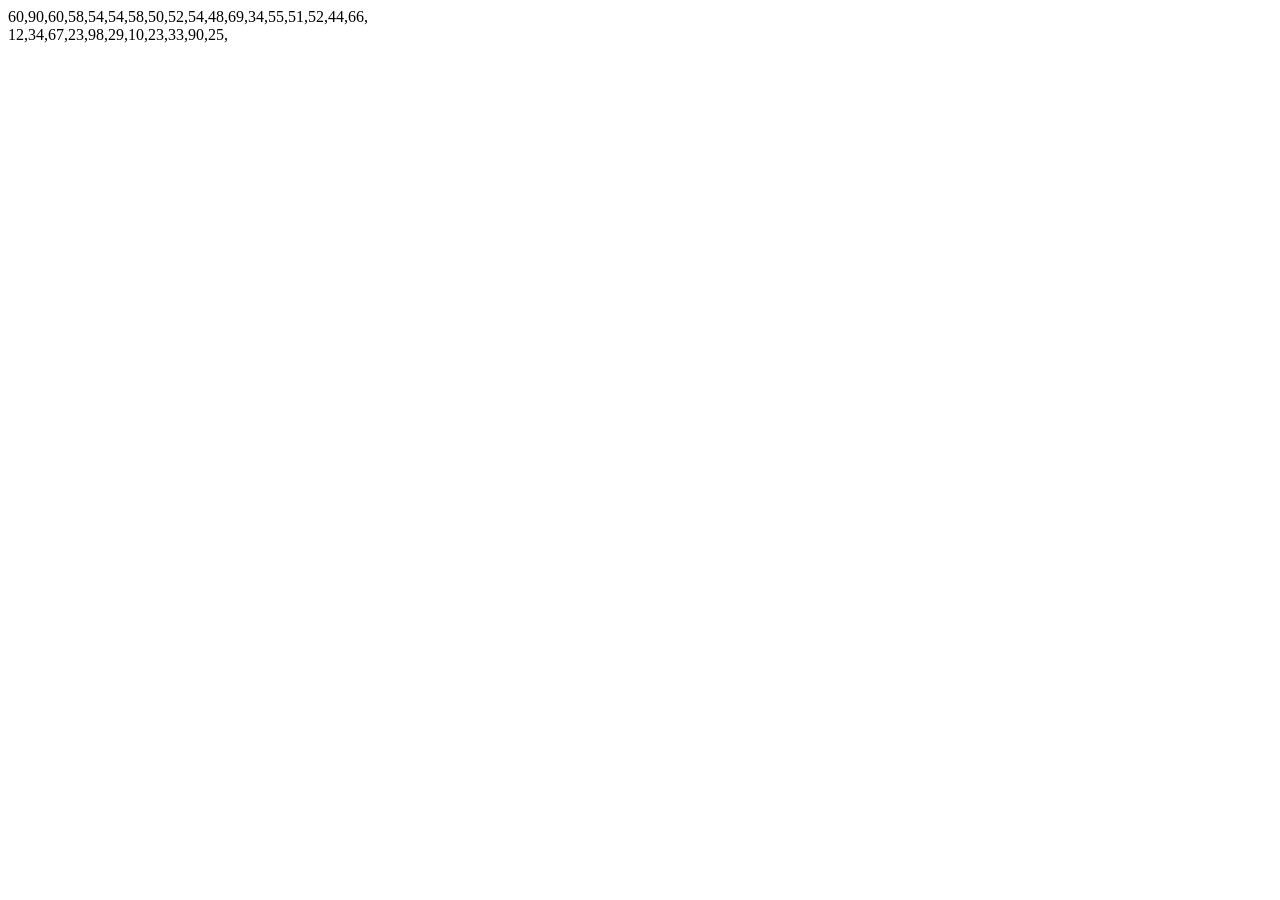
<file: index.html>
<!doctype html>
<html>
  <head>
    <title>array</title>
    <meta charset = "utf-8">
  </head>
  <body>
    <script>
      var arr1 = [60, 90, 60, 58, 54, 54, 58, 50, 52,
                    54, 48, 69, 34, 55, 51, 52, 44, 66];

      var arr2 =[12, 34, 67, 23, 98, 29, 10, 23, 33, 90, 25];

      function showArray(arr){  // 数组遍历
        for (var i = 0; i < arr.length ; i++ ){
          document.write(arr[i] + ",");
        }

        // var n = 0;
        // while ( n < arr.length){
        //   document.write(arr[n] + ',');
        //   n++;
        // }
      }

      showArray(arr1);
      document.write("<br>")
      showArray(arr2);
    </script>
  </body>
</html>
</file>
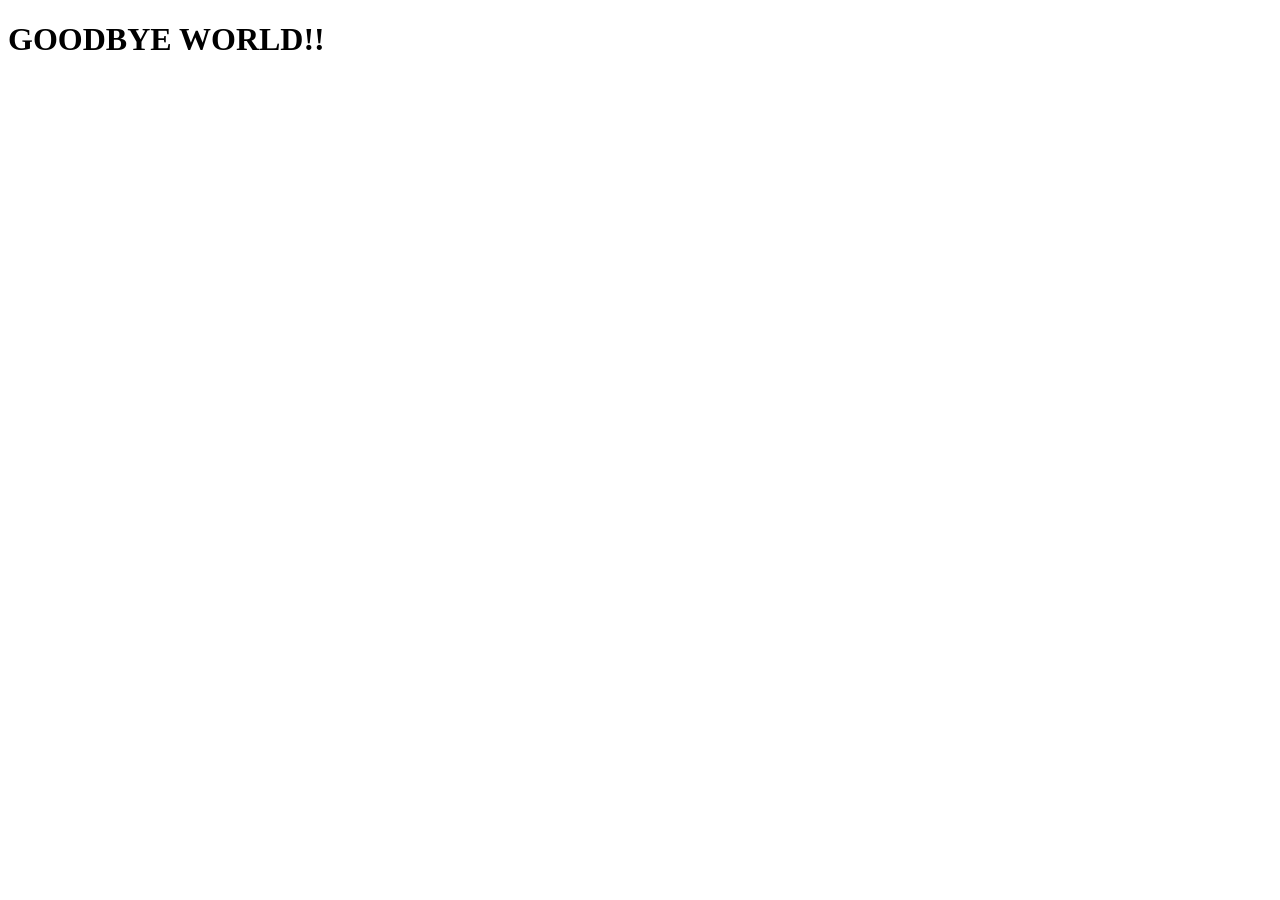
<file: Mod.html>
<!DOCTYPE html>
<html lang="en">
<head>
  <meta charset="UTF-8">
  <meta http-equiv="X-UA-Compatible" content="ie=edge">
  <title>Document</title>
  <script>
    function init() {
      var obj = document.getElementById("title");
      alert(obj.innerHTML);
      obj.innerHTML = "GOODBYE WORLD!!";
    }
    window.onload = init;
    </script>
<body>
  <h1 id ="title">hello world!</h1>
</body>
</head>
</html>
</file>
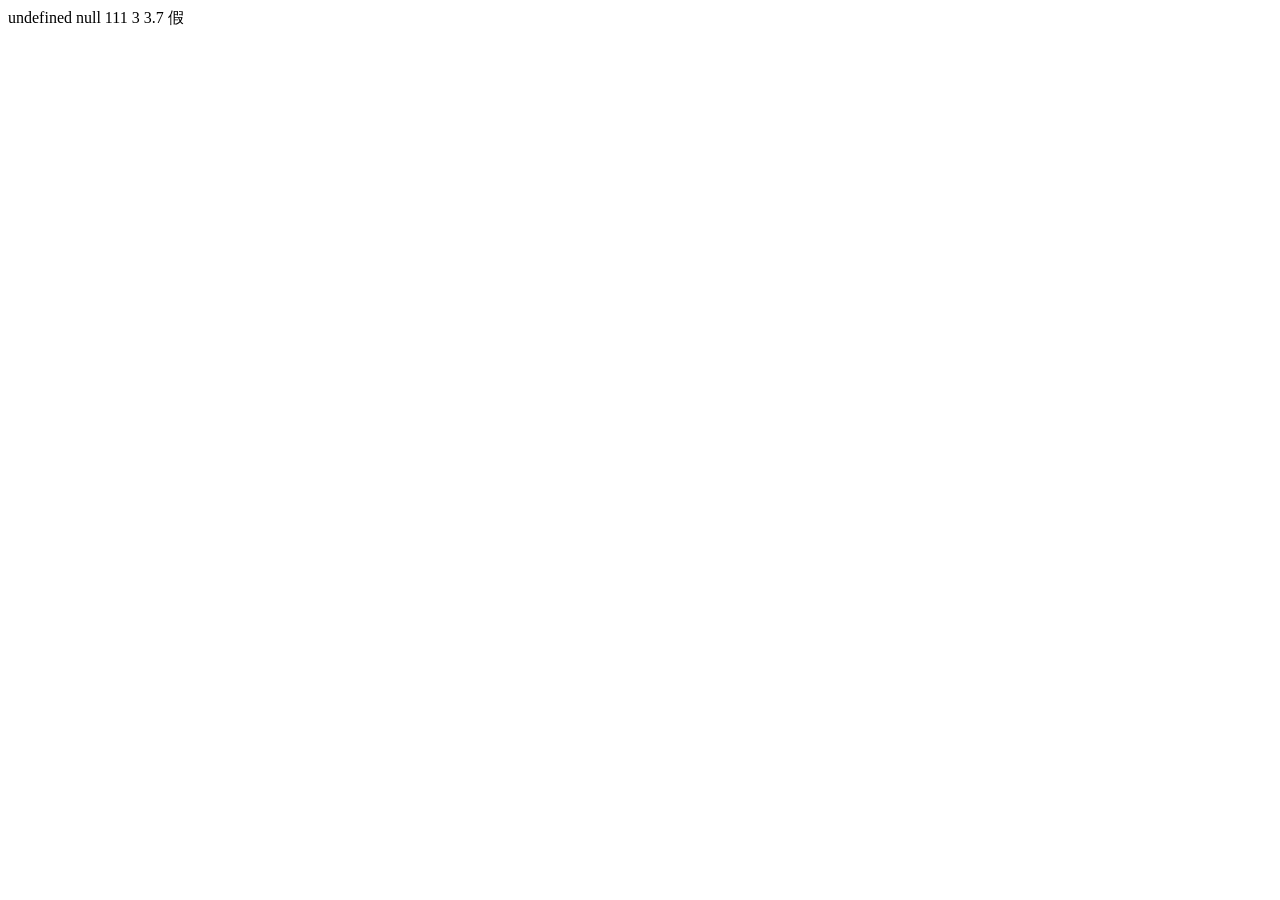
<file: type.html>
<!DOCTYPE html>
<html lang="en">
<head>
<meta charset="UTF-8">
<meta name="viewport" content="width=device-width, initial-scale=1.0">
<meta http-equiv="X-UA-Compatible" content="ie=edge">
<title>Document</title>
<script>
function init() {
var a;
document.writeln(a);
document.writeln(document.getElementById("b"));
document.writeln(1 + "1" + 1);
document.writeln(1 + parseInt("1") + 1);
document.writeln(1 + parseFloat("1.7") + 1);
if ( undefined === null) {
document.writeln("真");
} else {
document.writeln("假");
}
}
window.onload = init;
</script>
</head>
<body>
</body>
</html>
</file>
